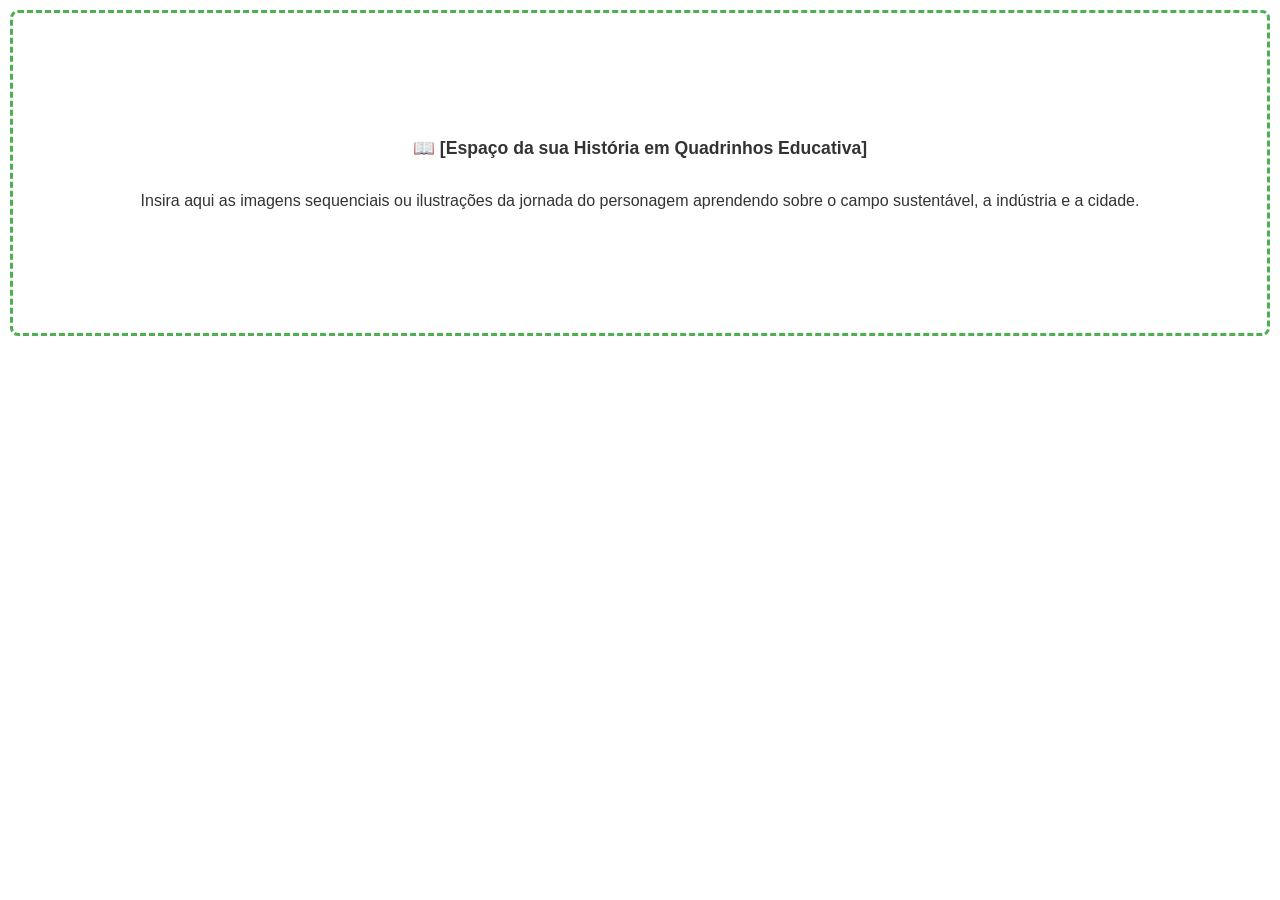
<file: HQ hq.html>
<!DOCTYPE html>
<html lang="pt-BR">
<head>
    <meta charset="UTF-8">
    <title>HQ Incorporada</title>
    <style>
        body {
            font-family: sans-serif;
            margin: 0;
            padding: 10px;
            background-color: #ffffff;
            color: #333333;
            transition: all 0.3s ease;
            text-align: center;
        }
        body.high-contrast {
            background-color: #000000 !important;
            color: #ffffff !important;
        }
        .hq-container {
            display: flex;
            flex-direction: column;
            align-items: center;
            justify-content: center;
            height: 300px;
            border: 3px dashed #4caf50;
            border-radius: 8px;
            padding: 10px;
        }
        body.high-contrast .hq-container {
            border-color: #ffff00 !important;
        }
        .comic-placeholder {
            font-size: 1.1rem;
            font-weight: bold;
        }
    </style>
</head>
<body>

    <div class="hq-container">
        <p class="comic-placeholder">📖 [Espaço da sua História em Quadrinhos Educativa]</p>
        <p>Insira aqui as imagens sequenciais ou ilustrações da jornada do personagem aprendendo sobre o campo sustentável, a indústria e a cidade.</p>
    </div>

    <script>
        // Sincroniza o modo de alto contraste recebido do documento pai (index.html)
        window.addEventListener("message", (event) => {
            if (event.data && event.data.type === "toggleContrast") {
                if (event.data.active) {
                    document.body.classList.add("high-contrast");
                } else {
                    document.body.classList.remove("high-contrast");
                }
            }
        });
    </script>
</body>
</html>
</file>
